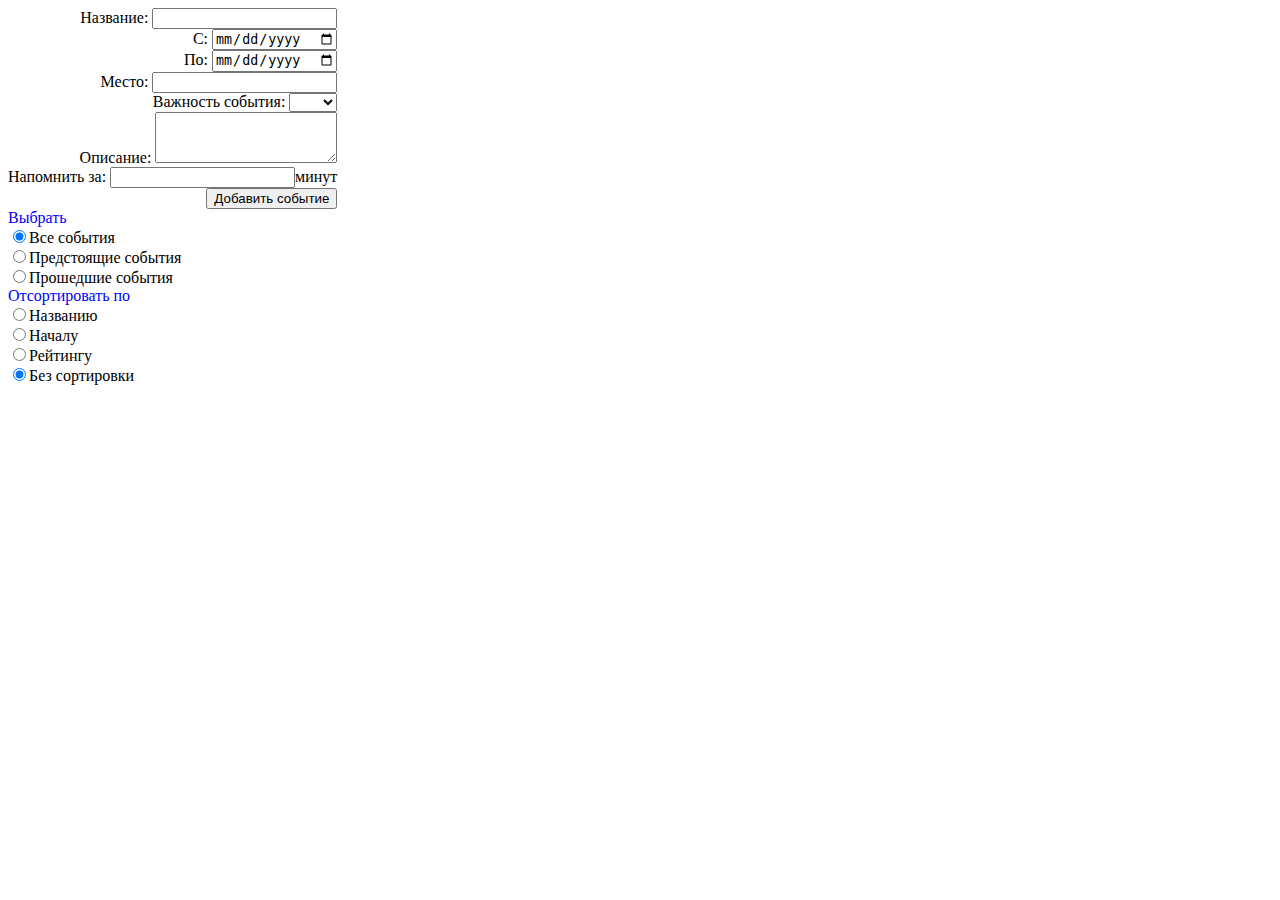
<file: index.html>
﻿<!DOCTYPE html>
<html>
<head>
    <meta charset="utf-8">
    <title>Календарь событий</title>
    <link rel="stylesheet" type="text/css" href="index.css">
</head>
<body>
    <div id="frame">
        <form id="form" >
            <div class="field">Название:  <input type="text" id="title" name="title" />
            </div>
            <div class="field">С:  <input type="date" id="from" name="from"/></div>
            <div class="field">По:  <input type="date" id="to" name="to"/></div>
            <div class="field">Место:  <input type="text" id="location" name="location" /></div>
            <div class="field">Важность события: 
                    <select id="raiting" name="raiting" >
                        <option value="5">*****</option>
                        <option value="4">****</option>
                        <option value="3">***</option>
                        <option value="2">**</option>
                        <option value="1">*</option>
                        <option selected value="0"></option>
                    </select>
            </div>
            <div class="field">Описание:
                    <textarea id="description" name="description" rows=3 >
                    </textarea>
            </div>
            <div class="field">Напомнить за: <input type="number" id="remindTime" name="remindTime">минут
            </div>
            <input id="addButton" type="button" value="Добавить событие"/>

        </form>
        <div class="select">
            <div class="selecter">Выбрать</div>
            <label><input type="radio" class="filter" name="filter" value="all" checked />Все события</label><br>
            <label><input type="radio" class="filter" name="filter" value="future"/>Предстоящие события</label><br>
            <label><input type="radio" class="filter" name="filter" value="past"/>Прошедшие события</label>
            <div class="selecter">Отсортировать по</div>
                <label><input type="radio" class="sort" name="sort" value="byName"/>Названию</label><br>
                <label><input type="radio" class="sort" name="sort" value="byStart"/>Началу</label><br>
                <label><input type="radio" class="sort" name="sort" value="byRaiting"/>Рейтингу</label><br>
                <label><input type="radio" class="sort" name="sort" value="without" checked />Без сортировки</label>
        </div>
    </div>
    <div id="frame">
         <div id="title_help" class="help">Введите название события</div>
         <div id="from_help" class="help">Введите корректную дату</div>
         <div id="to_help" class="help">Введите корректную дату</div>
         <div class="help">D</div>
         <div class="help">D</div>
         <div class="help">D</div>
         <div class="help">D</div>
         <div id="remindTime_help" class="help">Введите корректное число</div>
    </div>
    
    <div class="collection">
        <ul class="events"></ul>
    </div>
    <div id="notify">
        <label>Идет инициализация...<label>
    </div>
    <div id="notifyError">
        <label>Попробуйте перезагрузить страницу чуть позже...<label>
    </div>

    <script type="text/javascript" src="model.js"></script>
    <script type="text/javascript" src="collection.js"></script>
    <script type="text/javascript" src="event.js"></script>
    <script type="text/javascript" src="events.js"></script>
    <script type="text/javascript" src="validation.js"></script>
    <script type="text/javascript" src="XHRobject.js"></script>
    <script type="text/javascript" src="documentAction.js"></script>
</body>
</html>
</file>
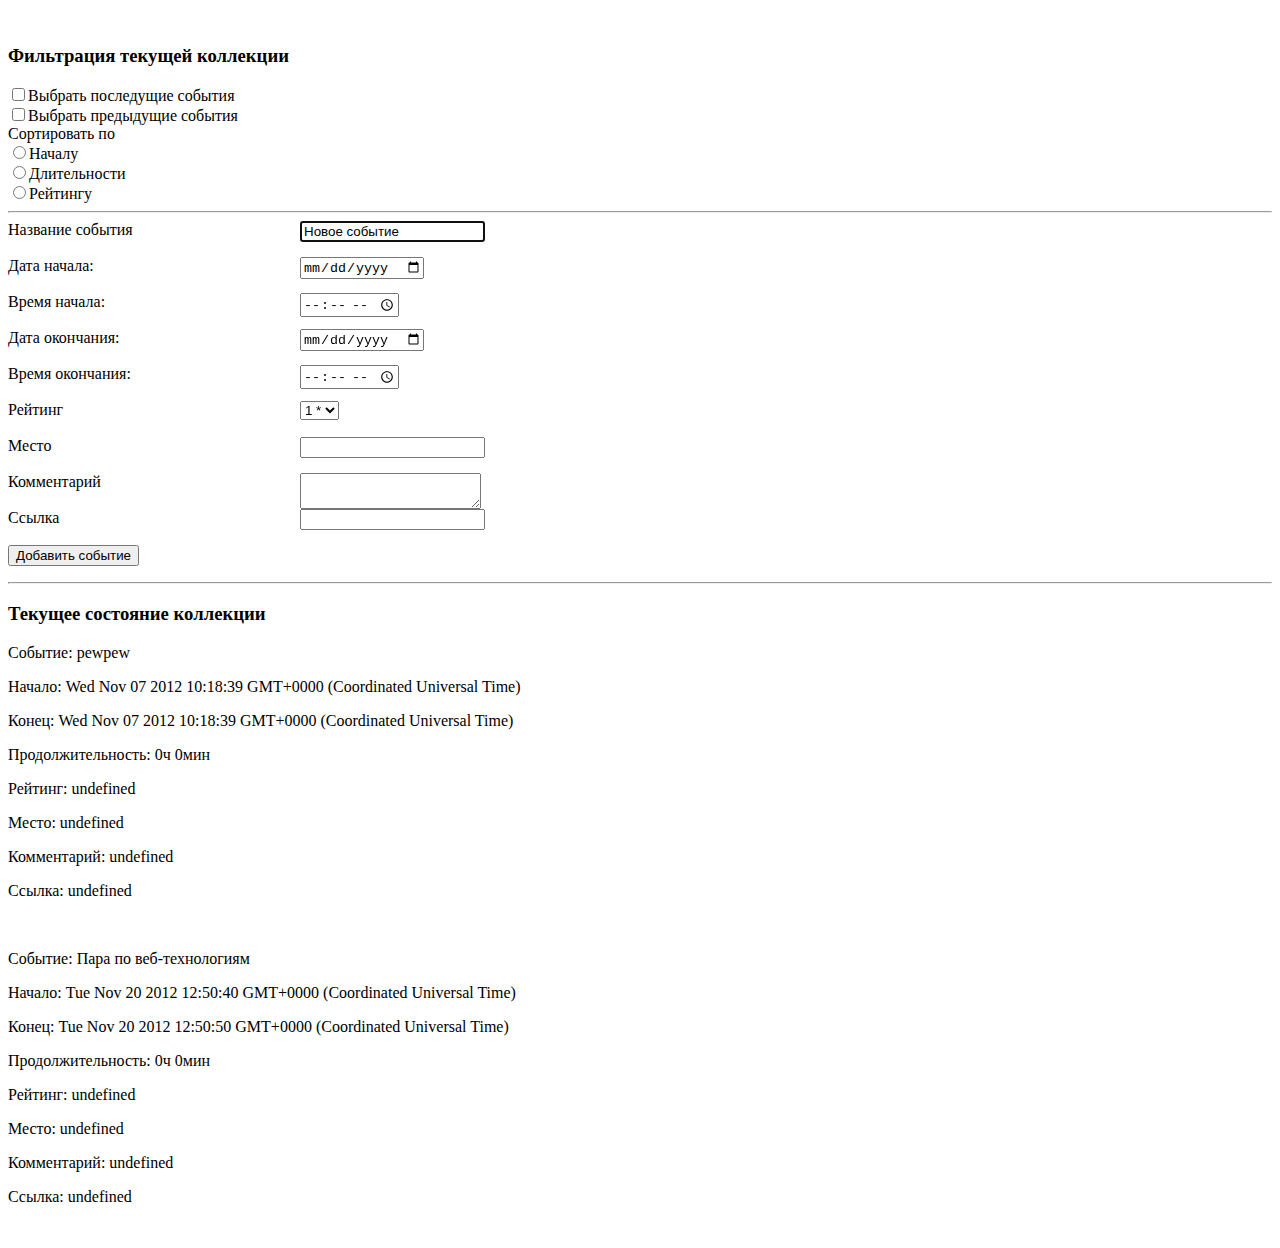
<file: Calendar.html>
﻿﻿<!DOCTYPE html>
<html>
<head>
    <meta charset="utf-8">
    <title>Календарь</title>
    <link rel="stylesheet" type="text/css" href="choose.css">
    <script type="text/javascript" src="Model.js"></script>
    <script type="text/javascript" src="Collection.js"></script>
    <script type="text/javascript" src="Event.js"></script>
    <script type="text/javascript" src="Events.js"></script>
    <script type="text/javascript" src="CreateCalendar.js"></script>
</head>

<body>
<div>
    <h3>Фильтрация текущей коллекции </h3>
    <div>
        <label><input type="checkbox" name="filter" class="filter1"/>Выбрать последущие события</label>
        <label><input type="checkbox" name="filter" class="filter2"/>Выбрать предыдущие события</label>
        <div>Сортировать по</div>
        <label><input type="radio" name = "sort" value = "start"/>Началу</label>
        <label><input type="radio" name = "sort" value = "length"/>Длительности</label>
        <label><input type="radio" name = "sort" value = "rating"/>Рейтингу</label>    
    </div>
</div>
<hr/>
<form name = "Создание события">
    
    <label>Название события
        <input type="text" value="Новое событие" name = "New_Event" autofocus/>
    </label>
    <br>
    <label>Дата начала:
        <input type="date" name = "start_date"/>
    </label>
    <br>
    <label>Время начала:
        <input type="time" name = "start_time" />
    </label>
    <br>
    <label>Дата окончания:
        <input type="date" name = "end_date" />
    </label>
    <br>
    <label>Время окончания:
        <input type="time" name = "end_time" />
    </label>
    <br>
    <label>Рейтинг
        <select name = "rating_event">
            <option>1 *</option>
            <option>2 *</option>
            <option>3 *</option>
            <option>4 *</option>
            <option>5 *</option>            
        </select>
    </label>
    <br>
    <label>Место
        <input type="text" name = "plase_event"/>
    </label>
    <br>
    <label>Комментарий
        <textarea name = "comment_event"></textarea>
    </label>
    <br>
    <label>Ссылка
        <input type="url" name = "link_event"/>
    </label>    
    <br>
    <input name="add_event" type="button" value="Добавить событие"/>
</form>
<hr/>
<h3> Текущее состояние коллекции </h3>
<script type="text/javascript">addListener()</script>
</body>
</file>
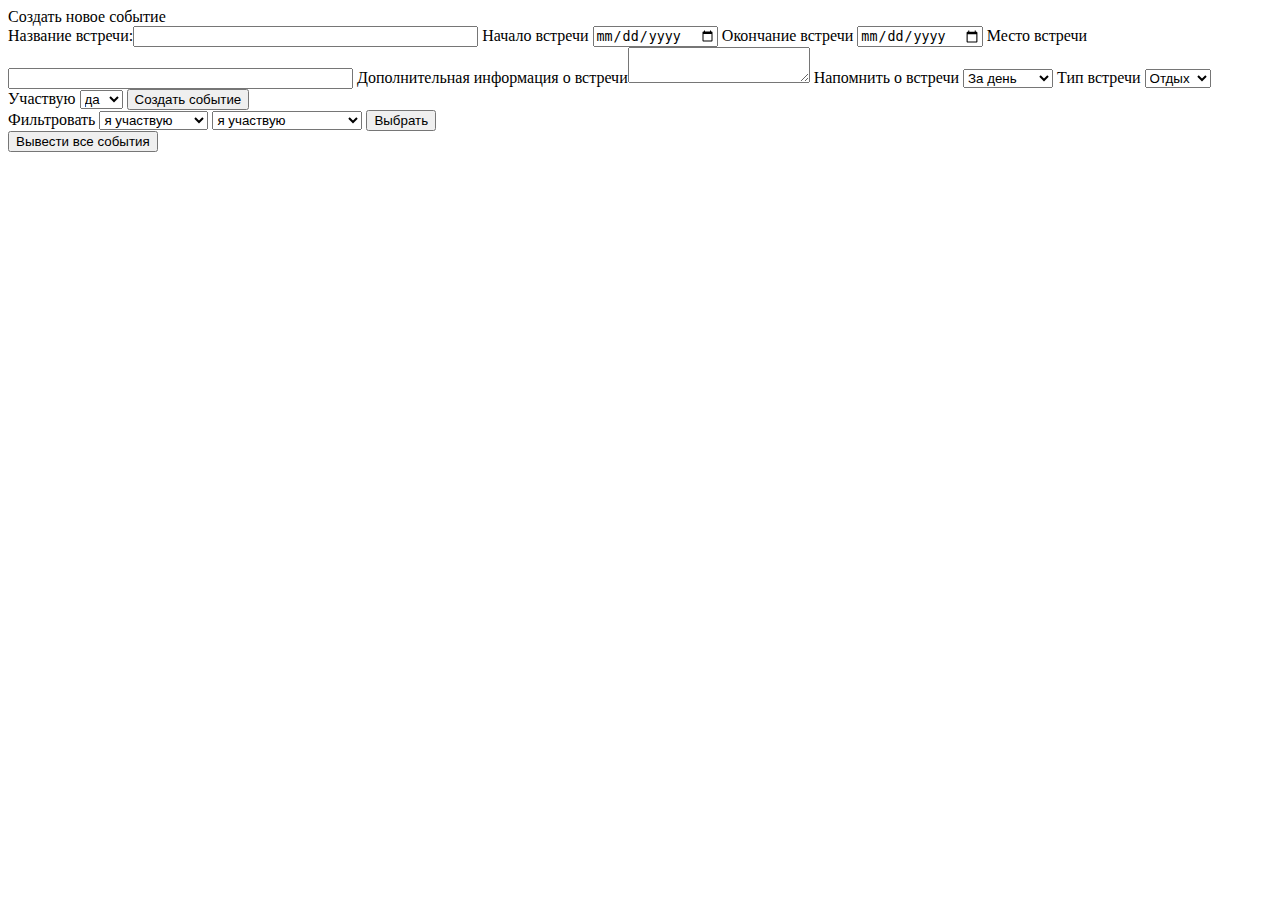
<file: form.html>
﻿<!DOCTYPE html PUBLIC "-//W3C//DTD XHTML 1.0 Transitional//EN" "http://www.w3.org/TR/xhtml1/DTD/xhtml1-transitional.dtd">
<html xmlns="http://www.w3.org/1999/xhtml" xml:lang="ru">
 <head> 
  <title>Вывод информации о событиях</title>
  <meta http-equiv="Content-Type" content="text/html; charset=UTF-8" />
  <link rel="stylesheet" type="text/css" href="style.css" />
  <script src="async.js" type="text/javascript" ></script>
		<script src="Model.js" type="text/javascript" ></script>
		<script src="Collection.js" type="text/javascript" ></script>
		<script src="Event.js" type="text/javascript" ></script>
		<script src="Events.js" type="text/javascript" ></script>
	</head> 
	<body>
  <div class="l-level">
   <div class="t-block">Создать новое событие</div>
   <form id="meeting" class="meeting">
    <label>Название встречи:<input name="name" type="text"  size="40"></label> 
    <label>Начало встречи <input name="start" type="date" size="40"/></label>    
    <label>Окончание встречи <input name="end" type="date" size="40"/></label>
<!--	<div class="party"><p>Список участников</p>
      <label>Имя <input type="text" size="40"/></label>
      <label>Телефон <input type="text" size="40"/></label>
						<input class="click" type="submit" value="Добавить участника"/>
     </div>
					<div class="organize"><p>Организатор</p>
					 <label>Имя <input type="text" size="40"/></label>
					 <label>Телефон <input type="text" size="40"/></label>
     </div> -->
     <label>Место встречи <input name="place" type="text" size="40"/></label>
     <label>Дополнительная информация о встречи<textarea name="info" class="info"></textarea></label>
					<label>Напомнить о встречи
       <select name="reminder">
        <option> За неделю
        <option selected="selected"> За день
        <option> За час
        <option> За 5 минут
       </select>
      </label>
      <label>Тип встречи
       <select name="type">
        <option> Отдых
        <option> Работа
        <option> Другое
       </select>
      </label>
      <label> Участвую
       <select name="party">
        <option> да
        <option> нет
       </select> 
      </label>
      <input id="submitEvent" class="b-submit" type="button" value="Создать событие"/>
   </form>
  </div>
  <div class="l-spisok" id="l-spisok">
   <form>
    <label> Фильтровать
      <select name="filter1">
       <option> я участвую
       <option> я не участвую
       <option> предстоящие
       <option> прошедшие
      </select> 
    </label>
    <label> 
     <select name="filter2">
      <option> я участвую
      <option> я не участвую
      <option> предстоящие
      <option> прошедшие
      <option> сортировать по дате
     </select> 
    </label>	
    <input id="sort" type="button" value="Выбрать"/>
    <input id="all" type="button" value="Вывести все события" style="display:block"/>
   </form>
   <div class="spisok" id="spisok"></div>
  </div>
  <div class="contekst" id="contekst"></div>
 </body> 
</html>
</file>
<file: index.css>
body{ text-align: left;}
#frame {
    display: inline-block;
    float: left;
    text-align: right;
}
.help {
    color: red;
    visibility : hidden;
    min-height: 25px;
}
.event_item{
}
.collection{
    float: left;
    text-align: left;
    margin-left: 50px;
}
.select{
    text-align: left;
}
.selecter{
    color: blue;
}
#notifyError{
    visibility: hidden;
}
</file>
<file: choose.css>
﻿
label {
    display: block;
    }
form label input {
	position: absolute;
	left: 300px;
	}
form label select {
	position: absolute;
	left: 300px;
	}
form label textarea {
	position: absolute;
	left: 300px;
	}
</file>
<file: style.css>
﻿.inputTitle {
    float: left;
    width: 200px;
}
.event {
    background: #FDF5E6;
	margin: 10px;
}
.error {
    color: red;
}
</file>
